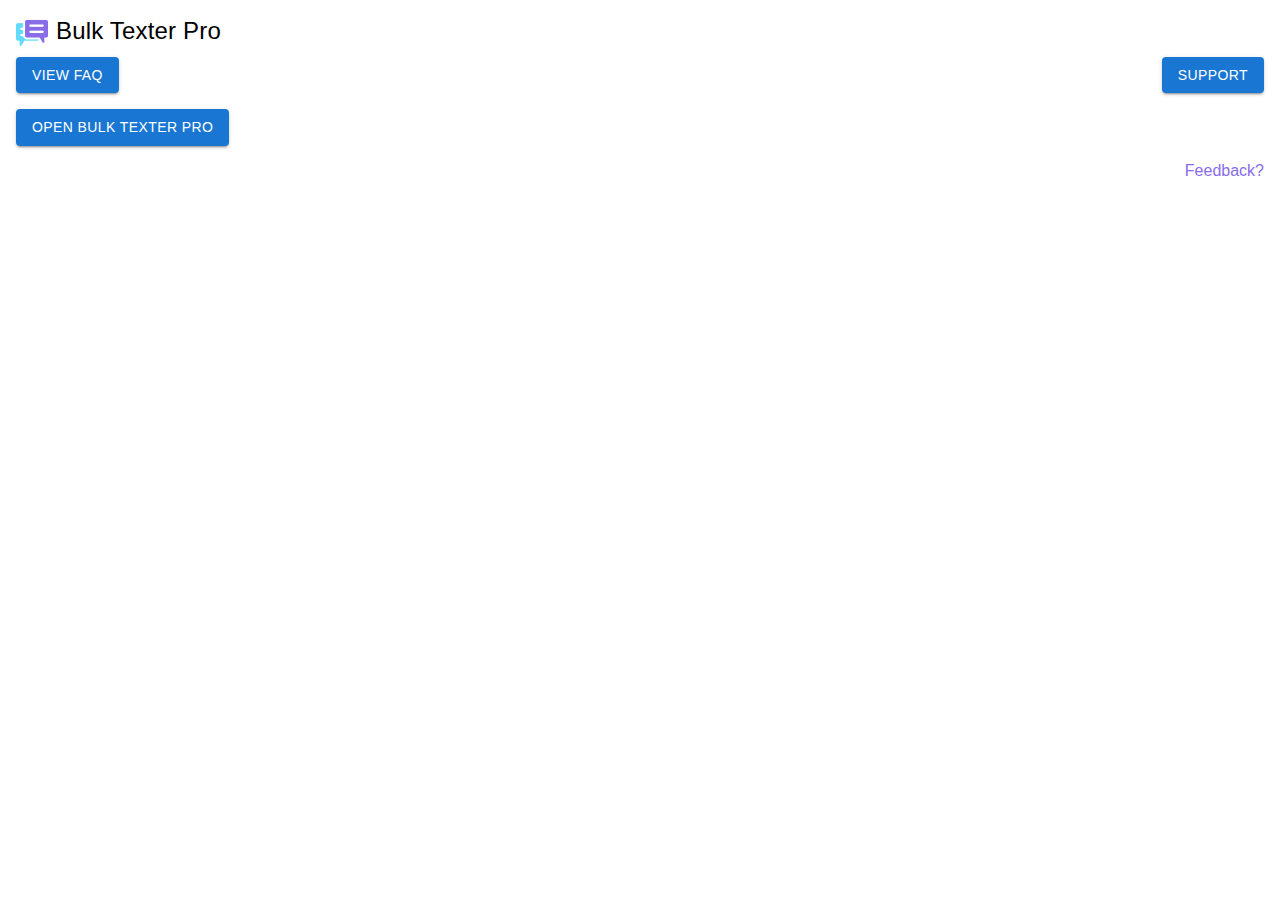
<file: popup.html>
<!doctype html>
<html>
	<head>
		<title>Bulk Texter Lite Popup</title>
		<meta charset="UTF-8">
    <link rel="stylesheet" href="/shared.css" />
    <link rel="stylesheet" href="/popup.css" />
	</head>
	<body id="popup-body">
		<h1><img height="32" src="./icon128.png" class="app-logo" alt="logo">Bulk Texter Pro</h1>
		<div id="ui-wrapper">
			<div class='row-grid'>
				<a href="https://www.bulktexterpro.com/docs/faq/" target="_blank"><button>View FAQ</button></a>
				<a style="position: absolute; right: 0;" href="https://www.bulktexterpro.com/docs/troubleshooting-guide/" target="_blank"><button>Support</button></a>
			</div>
			<div class='row'>
				<a href="/app/index.html" target="BulkTexterPro"><button>Open Bulk Texter Pro</button></a>
			</div>
			<div id="footer">
				<a href="https://docs.google.com/forms/d/e/1FAIpQLSenCqLuuga7lrdVzmQsnok9NImsIftsd8KR4XUfkvvvRs1bVg/viewform" target="_blank">Feedback?</a>
				<div id="version-number"></div>
			</div>
		</div>
	</body>
	<script src="contentScripts/utilities.js"></script>
	<script src="popup.js"></script>
</html>
</file>
<file: shared.css>
body {
  font-family: Roboto, Helvetica, Arial, sans-serif;
}

h1 {
  font-size: 24px;
  width: 100%;
  margin-top: 0;
  font-weight: 400;
  line-height: 1.235;
  letter-spacing: 0.00735em;
  margin-bottom: 8px;
}
h1 img {
  vertical-align:	middle;
  margin-right: 8px;
}

a {
  text-decoration: none;
  color: #896ce8;
}

button {
  display: inline-flex;
  -webkit-box-align: center;
  align-items: center;
  -webkit-box-pack: center;
  justify-content: center;
  position: relative;
  box-sizing: border-box;
  -webkit-tap-highlight-color: transparent;
  outline: 0px;
  border: 0px;
  margin: 0px;
  cursor: pointer;
  user-select: none;
  vertical-align: middle;
  appearance: none;
  text-decoration: none;
  font-family: Roboto, Helvetica, Arial, sans-serif;
  font-weight: 500;
  font-size: 0.875rem;
  line-height: 1.75;
  letter-spacing: 0.02857em;
  text-transform: uppercase;
  min-width: 64px;
  padding: 6px 16px;
  border-radius: 4px;
  transition: background-color 250ms cubic-bezier(0.4, 0, 0.2, 1) 0ms, box-shadow 250ms cubic-bezier(0.4, 0, 0.2, 1) 0ms, border-color 250ms cubic-bezier(0.4, 0, 0.2, 1) 0ms, color 250ms cubic-bezier(0.4, 0, 0.2, 1) 0ms;
  color: rgb(255, 255, 255);
  background-color: rgb(25, 118, 210);
  box-shadow: rgba(0, 0, 0, 0.2) 0px 3px 1px -2px, rgba(0, 0, 0, 0.14) 0px 2px 2px 0px, rgba(0, 0, 0, 0.12) 0px 1px 5px 0px;
}

button:hover {
  text-decoration: none;
  background-color: rgb(21, 101, 192);
  box-shadow: rgba(0, 0, 0, 0.2) 0px 2px 4px -1px, rgba(0, 0, 0, 0.14) 0px 4px 5px 0px, rgba(0, 0, 0, 0.12) 0px 1px 10px 0px
}
</file>
<file: popup.css>
body#popup-body {
  margin: 16px;
  white-space: nowrap;
}

#ui-wrapper {
  align-items: center;
}

/* Rows */
.row {
  margin: 16px 0;
}
.row-grid {
  display: grid;
  grid-template-columns: 1fr 1fr;
  width: 100%;
  position: relative;
}

/* Footer */
#footer {
  text-align: right;
}
#footer a:hover {
  text-decoration: underline;
}
#footer #version-number {
  color: #ccc;
}
</file>
